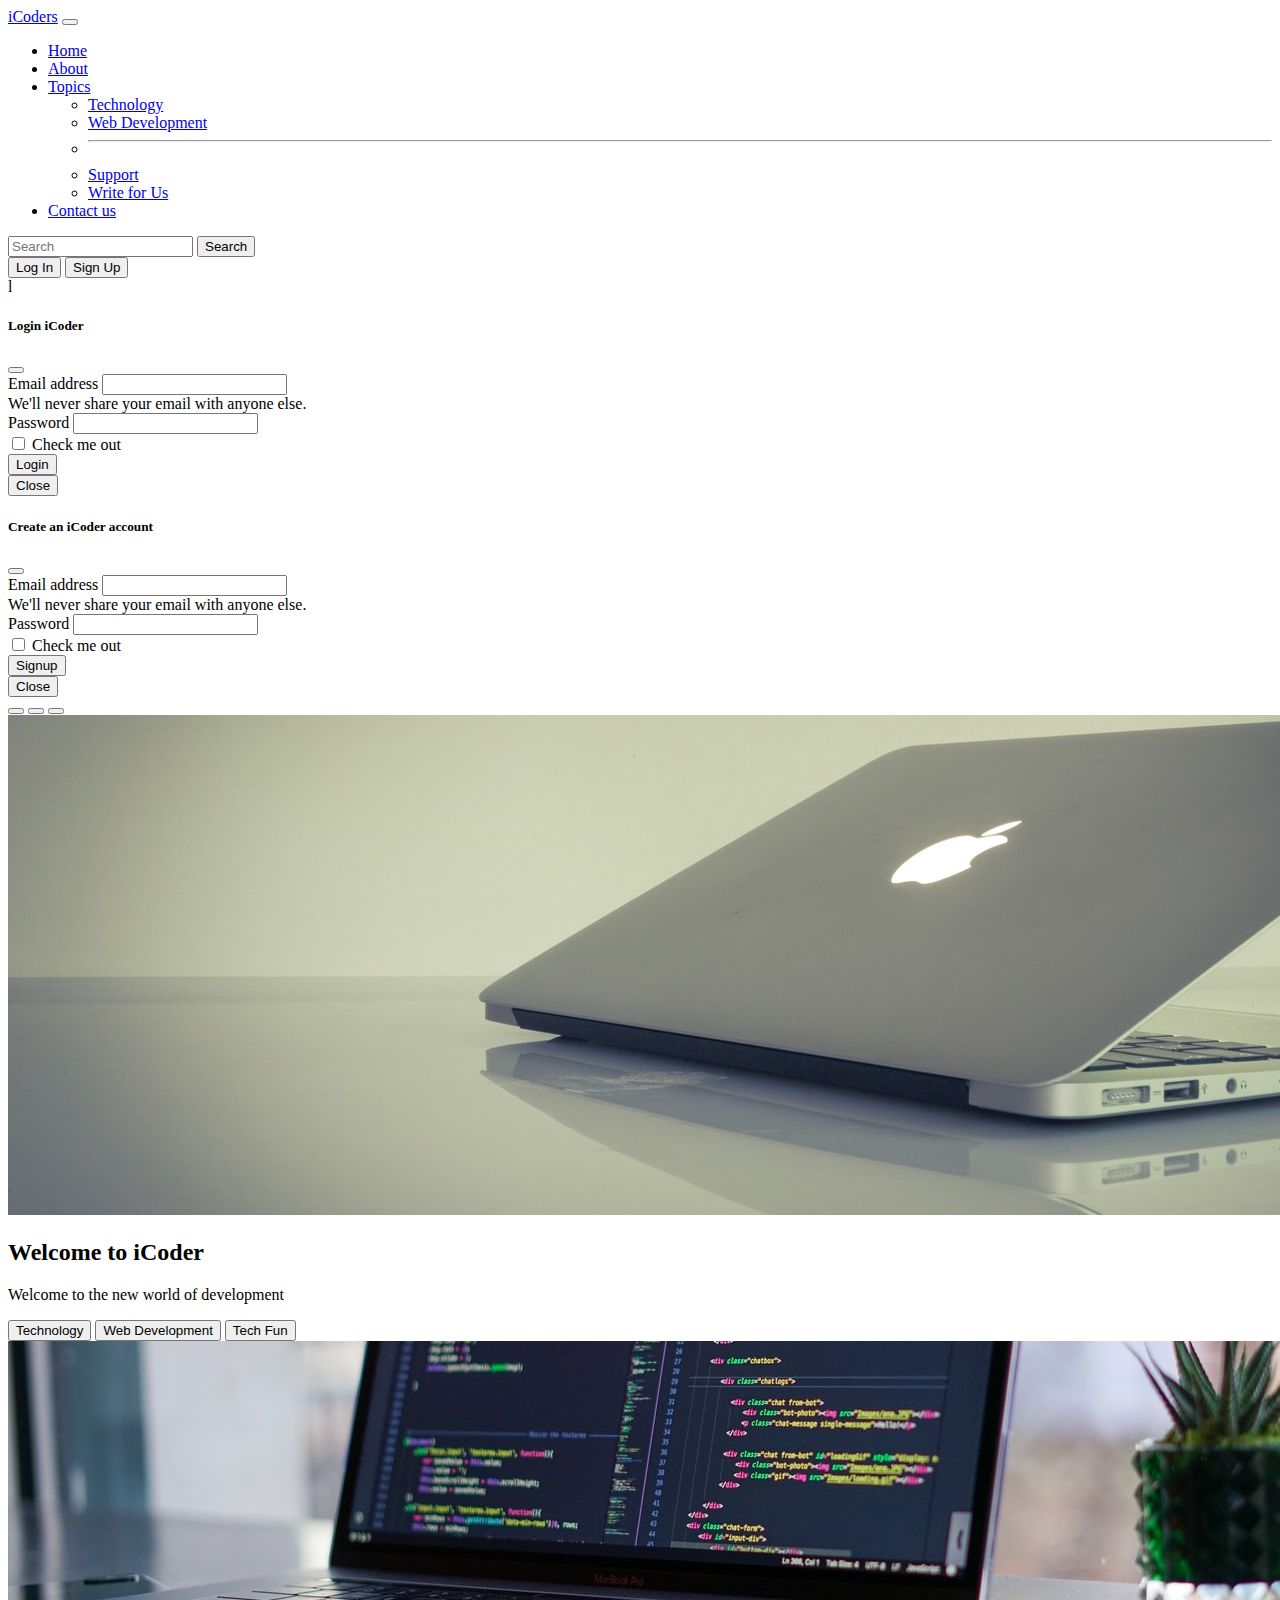
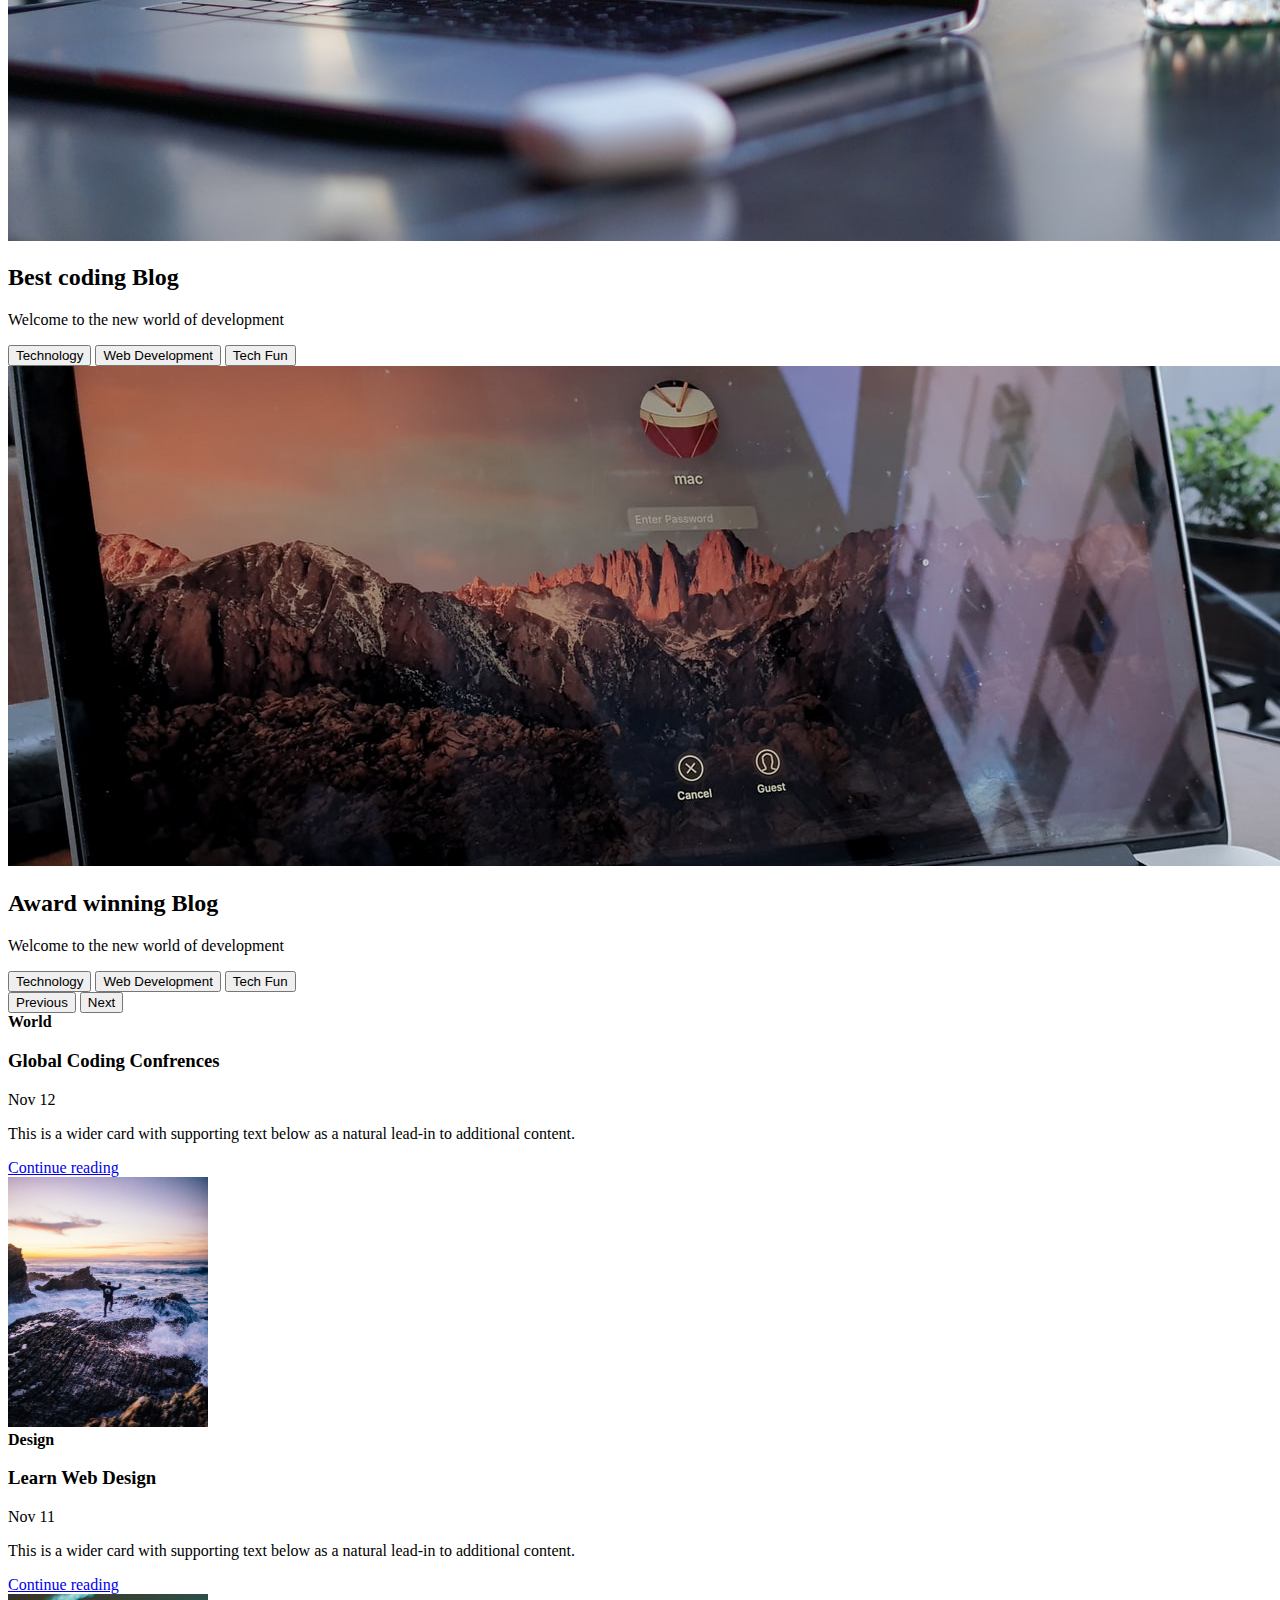
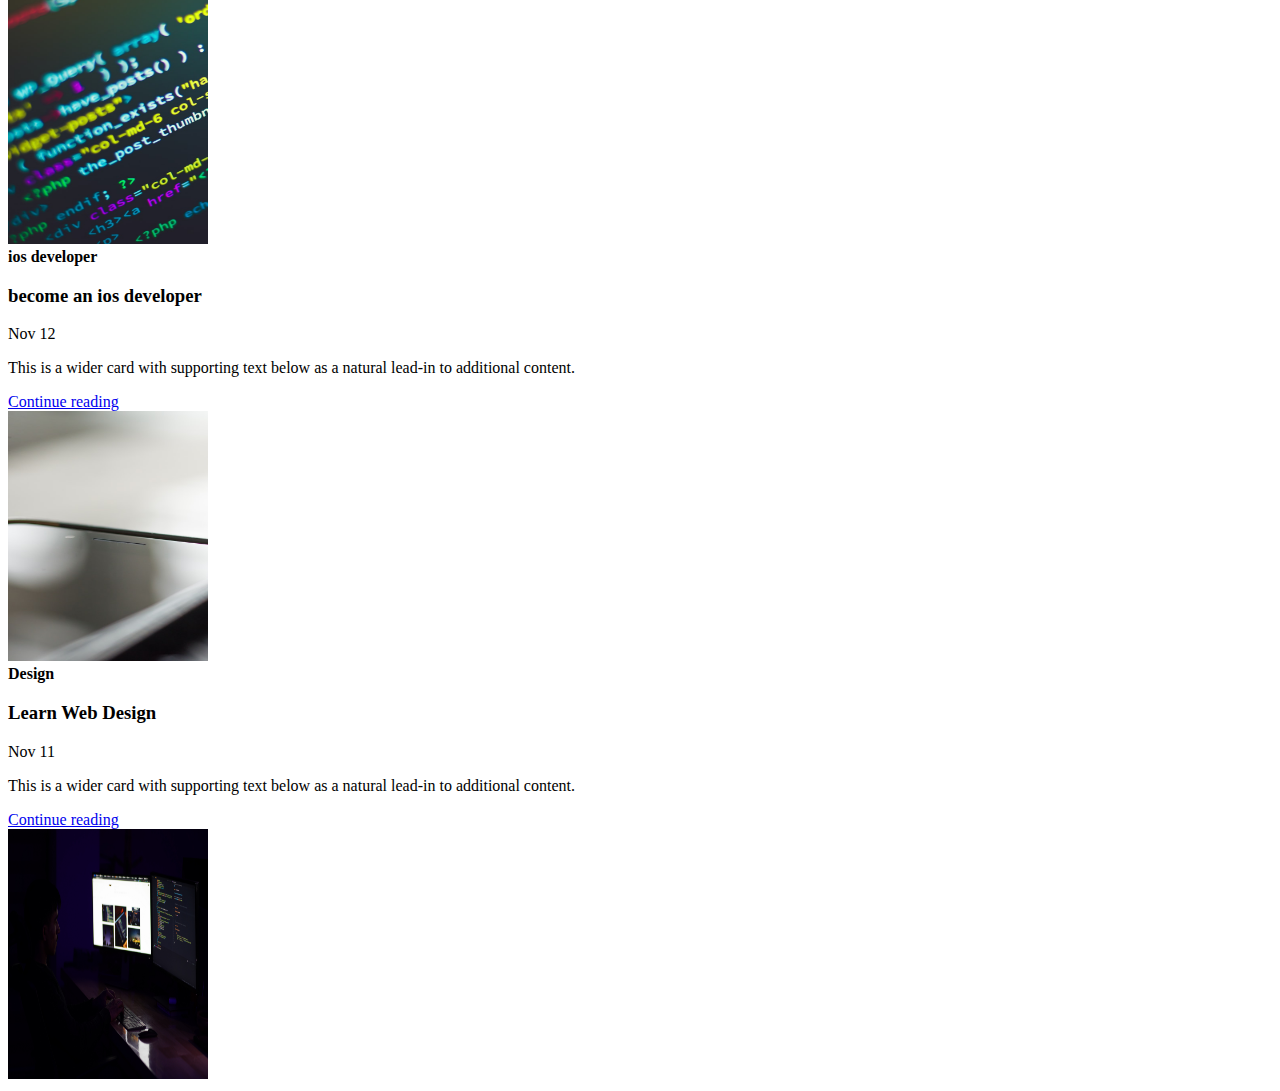
<file: index.html>
<!doctype html>
<html lang="en">

<head>
    <!-- Required meta tags -->
    <meta charset="utf-8">
    <meta name="viewport" content="width=device-width, initial-scale=1">

    <!-- Bootstrap CSS -->
    <link href="https://cdn.jsdelivr.net/npm/bootstrap@5.0.2/dist/css/bootstrap.min.css" rel="stylesheet" integrity="sha384-EVSTQN3/azprG1Anm3QDgpJLIm9Nao0Yz1ztcQTwFspd3yD65VohhpuuCOmLASjC" crossorigin="anonymous">

    <title>Bootstrap first webpage</title>
</head>

<body>
    <nav class="navbar navbar-expand-lg navbar-dark bg-dark">
        <div class="container-fluid">
            <a class="navbar-brand" href="#">iCoders</a>
            <button class="navbar-toggler" type="button" data-bs-toggle="collapse" data-bs-target="#navbarSupportedContent" aria-controls="navbarSupportedContent" aria-expanded="false" aria-label="Toggle navigation">
            <span class="navbar-toggler-icon"></span>
          </button>
            <div class="collapse navbar-collapse" id="navbarSupportedContent">
                <ul class="navbar-nav me-auto mb-2 mb-lg-0">
                    <li class="nav-item">
                        <a class="nav-link active" aria-current="page" href="/">Home</a>
                    </li>
                    <li class="nav-item">
                        <a class="nav-link" href="/about.html">About</a>
                    </li>
                    <li class="nav-item dropdown">
                        <a class="nav-link dropdown-toggle" href="#" id="navbarDropdown" role="button" data-bs-toggle="dropdown" aria-expanded="false">
                  Topics
                </a>
                        <ul class="dropdown-menu" aria-labelledby="navbarDropdown">
                            <li><a class="dropdown-item" href="#">Technology</a></li>
                            <li><a class="dropdown-item" href="#">Web Development</a></li>
                            <li>
                                <hr class="dropdown-divider">
                            </li>
                            <li><a class="dropdown-item" href="#">Support</a></li>
                            <li><a class="dropdown-item" href="#">Write for Us</a></li>
                        </ul>
                    </li>
                    <li class="nav-item">
                        <a class="nav-link" href="contact.html">Contact us</a>
                    </li>


                </ul>
                <form class="d-flex">
                    <input class="form-control me-2" type="search" placeholder="Search" aria-label="Search">
                    <button class="btn btn-outline-light" type="submit">Search</button>
                </form>
                <div class="mx-2">
                    <button class="btn btn-danger" data-bs-toggle="modal" data-bs-target="#loginModal">Log In</button>
                    <button class="btn btn-danger" data-bs-toggle="modal" data-bs-target="#signupModal">Sign Up</button>

                </div>
            </div>
        </div>
        </div>
    </nav>
    l
    </button>

    <!--Login Modal -->
    <div class="modal fade" id="loginModal" tabindex="-1" aria-labelledby="loginModalLabel" aria-hidden="true">
        <div class="modal-dialog">
            <div class="modal-content">
                <div class="modal-header">
                    <h5 class="modal-title" id="loginModalLabel">Login iCoder</h5>
                    <button type="button" class="btn-close" data-bs-dismiss="modal" aria-label="Close"></button>
                </div>
                <div class="modal-body">
                    <form>
                        <div class="mb-3">
                            <label for="exampleInputEmail1" class="form-label">Email address</label>
                            <input type="email" class="form-control" id="exampleInputEmail1" aria-describedby="emailHelp">
                            <div id="emailHelp" class="form-text">We'll never share your email with anyone else.</div>
                        </div>
                        <div class="mb-3">
                            <label for="exampleInputPassword1" class="form-label">Password</label>
                            <input type="password" class="form-control" id="exampleInputPassword1">
                        </div>
                        <div class="mb-3 form-check">
                            <input type="checkbox" class="form-check-input" id="exampleCheck1">
                            <label class="form-check-label" for="exampleCheck1">Check me out</label>
                        </div>
                        <button type="submit" class="btn btn-primary">Login</button>
                    </form>
                </div>
                <div class="modal-footer">
                    <button type="button" class="btn btn-secondary" data-bs-dismiss="modal">Close</button>

                </div>
            </div>
        </div>
    </div>
    <!-- Button trigger modal -->


    <!-- Signup Modal -->
    <div class="modal fade" id="signupModal" tabindex="-1" aria-labelledby="signupModalLabel" aria-hidden="true">
        <div class="modal-dialog">
            <div class="modal-content">
                <div class="modal-header">
                    <h5 class="modal-title" id="signupModalLabel">Create an iCoder account</h5>
                    <button type="button" class="btn-close" data-bs-dismiss="modal" aria-label="Close"></button>
                </div>
                <div class="modal-body">
                    <form>
                        <div class="mb-3">
                            <label for="exampleInputEmail1" class="form-label">Email address</label>
                            <input type="email" class="form-control" id="exampleInputEmail1" aria-describedby="emailHelp">
                            <div id="emailHelp" class="form-text">We'll never share your email with anyone else.</div>
                        </div>
                        <div class="mb-3">
                            <label for="exampleInputPassword1" class="form-label">Password</label>
                            <input type="password" class="form-control" id="exampleInputPassword1">
                        </div>
                        <div class="mb-3 form-check">
                            <input type="checkbox" class="form-check-input" id="exampleCheck1">
                            <label class="form-check-label" for="exampleCheck1">Check me out</label>
                        </div>
                        <button type="submit" class="btn btn-primary">Signup</button>
                    </form>
                </div>
                <div class="modal-footer">
                    <button type="button" class="btn btn-secondary" data-bs-dismiss="modal">Close</button>

                </div>
            </div>
        </div>
    </div>
    <div id="carouselExampleCaptions" class="carousel slide" data-bs-ride="carousel">
        <div class="carousel-indicators">
            <button type="button" data-bs-target="#carouselExampleCaptions" data-bs-slide-to="0" class="active" aria-current="true" aria-label="Slide 1"></button>
            <button type="button" data-bs-target="#carouselExampleCaptions" data-bs-slide-to="1" aria-label="Slide 2"></button>
            <button type="button" data-bs-target="#carouselExampleCaptions" data-bs-slide-to="2" aria-label="Slide 3"></button>
        </div>
        <div class="carousel-inner">
            <div class="carousel-item active">
                <img src="./images/1.jpg" class="d-block w-100" alt="...">
                <div class="carousel-caption d-none d-md-block">
                    <h2>Welcome to iCoder</h2>
                    <p>Welcome to the new world of development</p>
                    <button class="btn btn-danger">Technology</button>
                    <button class="btn btn-primary">Web Development</button>
                    <button class="btn btn-success">Tech Fun</button>
                </div>
            </div>
            <div class="carousel-item">
                <img src="./images/2.jpg" class="d-block w-100" alt="...">
                <div class="carousel-caption d-none d-md-block">
                    <h2>Best coding Blog</h2>
                    <p>Welcome to the new world of development</p>
                    <button class="btn btn-danger">Technology</button>
                    <button class="btn btn-primary">Web Development</button>
                    <button class="btn btn-success">Tech Fun</button>
                </div>
            </div>
            <div class="carousel-item">
                <img src="./images/3.jpg" class="d-block w-100" alt="...">
                <div class="carousel-caption d-none d-md-block">
                    <h2>Award winning Blog</h2>
                    <p>Welcome to the new world of development</p>
                    <button class="btn btn-danger">Technology</button>
                    <button class="btn btn-primary">Web Development</button>
                    <button class="btn btn-success">Tech Fun</button>
                </div>
            </div>
        </div>
        <button class="carousel-control-prev" type="button" data-bs-target="#carouselExampleCaptions" data-bs-slide="prev">
          <span class="carousel-control-prev-icon" aria-hidden="true"></span>
          <span class="visually-hidden">Previous</span>
        </button>
        <button class="carousel-control-next" type="button" data-bs-target="#carouselExampleCaptions" data-bs-slide="next">
          <span class="carousel-control-next-icon" aria-hidden="true"></span>
          <span class="visually-hidden">Next</span>
        </button>
    </div>

    <div class="container my-4">
        <div class="row mb-2">
            <div class="col-md-6">
                <div class="row g-0 border rounded overflow-hidden flex-md-row mb-4 shadow-sm h-md-250 position-relative">
                    <div class="col p-4 d-flex flex-column position-static">
                        <strong class="d-inline-block mb-2 text-primary">World</strong>
                        <h3 class="mb-0">Global Coding Confrences</h3>
                        <div class="mb-1 text-muted">Nov 12</div>
                        <p class="card-text mb-auto">This is a wider card with supporting text below as a natural lead-in to additional content.</p>
                        <a href="#" class="stretched-link">Continue reading</a>
                    </div>
                    <div class="col-auto d-none d-lg-block">
                        <img class="bd-placeholder-img" width="200" height="250" src="./images/thumb1.jpg" alt="">

                    </div>
                </div>
            </div>
            <div class="col-md-6">
                <div class="row g-0 border rounded overflow-hidden flex-md-row mb-4 shadow-sm h-md-250 position-relative">
                    <div class="col p-4 d-flex flex-column position-static">
                        <strong class="d-inline-block mb-2 text-success">Design</strong>
                        <h3 class="mb-0">Learn Web Design</h3>
                        <div class="mb-1 text-muted">Nov 11</div>
                        <p class="mb-auto">This is a wider card with supporting text below as a natural lead-in to additional content.</p>
                        <a href="#" class="stretched-link">Continue reading</a>
                    </div>
                    <div class="col-auto d-none d-lg-block">
                        <img class="bd-placeholder-img" width="200" height="250" src="./images/thumb2.jpg" alt="">

                    </div>
                </div>
            </div>
        </div>
    </div>
    <div class="container my-4">
        <div class="row mb-2">
            <div class="col-md-6">
                <div class="row g-0 border rounded overflow-hidden flex-md-row mb-4 shadow-sm h-md-250 position-relative">
                    <div class="col p-4 d-flex flex-column position-static">
                        <strong class="d-inline-block mb-2 text-primary">ios developer</strong>
                        <h3 class="mb-0">become an ios developer</h3>
                        <div class="mb-1 text-muted">Nov 12</div>
                        <p class="card-text mb-auto">This is a wider card with supporting text below as a natural lead-in to additional content.</p>
                        <a href="#" class="stretched-link">Continue reading</a>
                    </div>
                    <div class="col-auto d-none d-lg-block">
                        <img class="bd-placeholder-img" width="200" height="250" src="./images/thumb3.jpg" alt="">

                    </div>
                </div>
            </div>
            <div class="col-md-6">
                <div class="row g-0 border rounded overflow-hidden flex-md-row mb-4 shadow-sm h-md-250 position-relative">
                    <div class="col p-4 d-flex flex-column position-static">
                        <strong class="d-inline-block mb-2 text-success">Design</strong>
                        <h3 class="mb-0">Learn Web Design</h3>
                        <div class="mb-1 text-muted">Nov 11</div>
                        <p class="mb-auto">This is a wider card with supporting text below as a natural lead-in to additional content.</p>
                        <a href="#" class="stretched-link">Continue reading</a>
                    </div>
                    <div class="col-auto d-none d-lg-block">
                        <img class="bd-placeholder-img" width="200" height="250" src="./images/mohammad-rahmani-gA396xahf-Q-unsplash.jpeg" alt="">

                    </div>
                </div>
            </div>
        </div>
    </div>




















    <!-- Optional JavaScript; choose one of the two! -->

    <!-- Option 1: Bootstrap Bundle with Popper -->
    <script src="https://cdn.jsdelivr.net/npm/bootstrap@5.0.2/dist/js/bootstrap.bundle.min.js" integrity="sha384-MrcW6ZMFYlzcLA8Nl+NtUVF0sA7MsXsP1UyJoMp4YLEuNSfAP+JcXn/tWtIaxVXM" crossorigin="anonymous"></script>

    <!-- Option 2: Separate Popper and Bootstrap JS -->
    <!--
    <script src="https://cdn.jsdelivr.net/npm/@popperjs/core@2.9.2/dist/umd/popper.min.js" integrity="sha384-IQsoLXl5PILFhosVNubq5LC7Qb9DXgDA9i+tQ8Zj3iwWAwPtgFTxbJ8NT4GN1R8p" crossorigin="anonymous"></script>
    <script src="https://cdn.jsdelivr.net/npm/bootstrap@5.0.2/dist/js/bootstrap.min.js" integrity="sha384-cVKIPhGWiC2Al4u+LWgxfKTRIcfu0JTxR+EQDz/bgldoEyl4H0zUF0QKbrJ0EcQF" crossorigin="anonymous"></script>
    -->
</body>

</html>
</file>
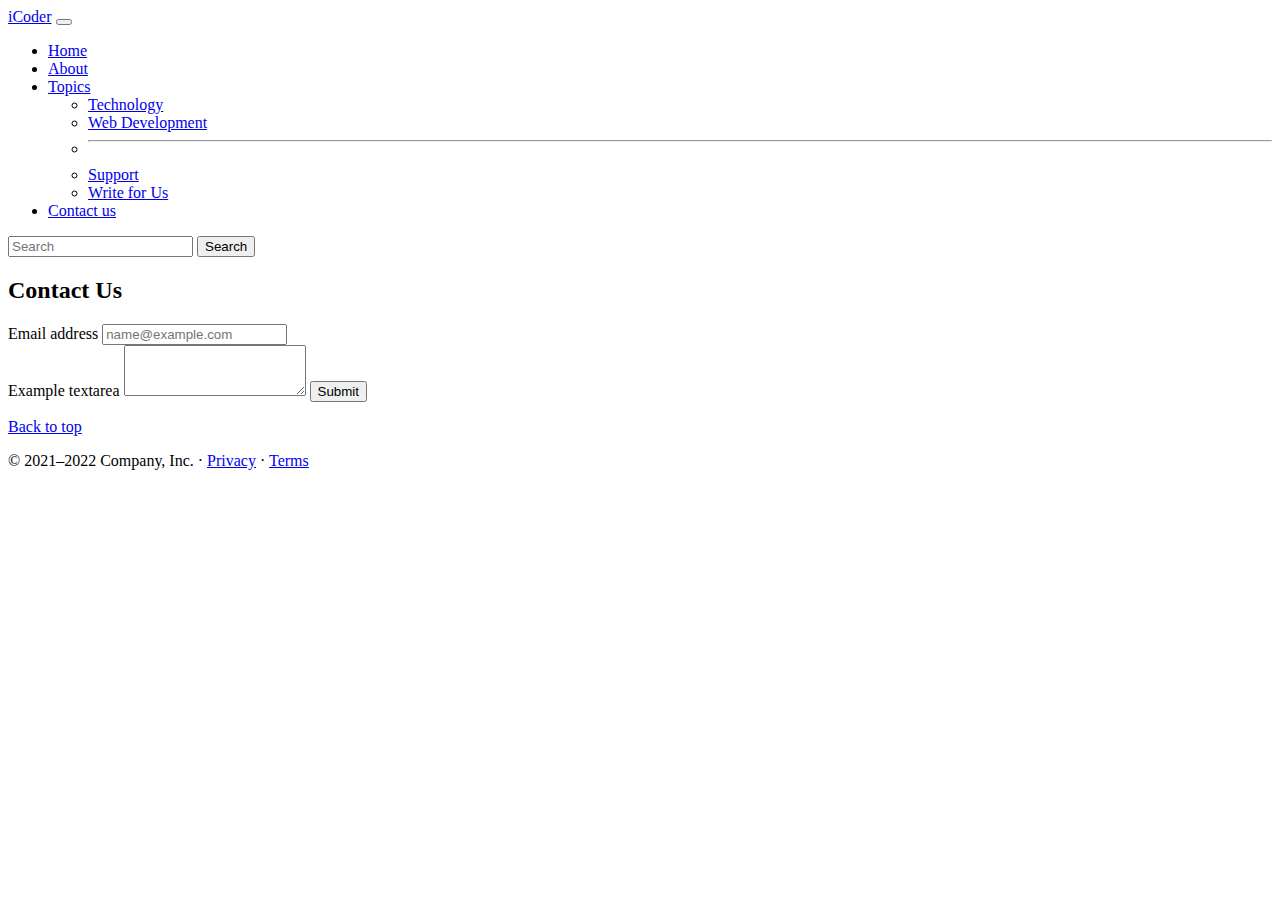
<file: contact.html>
<!doctype html>

<html lang="en">

<head>
    <!-- Required meta tags -->
    <meta charset="utf-8">
    <meta name="viewport" content="width=device-width, initial-scale=1">

    <!-- Bootstrap CSS -->
    <link href="https://cdn.jsdelivr.net/npm/bootstrap@5.0.2/dist/css/bootstrap.min.css" rel="stylesheet" integrity="sha384-EVSTQN3/azprG1Anm3QDgpJLIm9Nao0Yz1ztcQTwFspd3yD65VohhpuuCOmLASjC" crossorigin="anonymous">

    <title>Bootstrap first webpage</title>
</head>

<body>
    <nav class="navbar navbar-expand-lg navbar-dark bg-dark">
        <div class="container-fluid">
            <a class="navbar-brand" href="#">iCoder</a>
            <button class="navbar-toggler" type="button" data-bs-toggle="collapse" data-bs-target="#navbarSupportedContent" aria-controls="navbarSupportedContent" aria-expanded="false" aria-label="Toggle navigation">
            <span class="navbar-toggler-icon"></span>
          </button>
            <div class="collapse navbar-collapse" id="navbarSupportedContent">
                <ul class="navbar-nav me-auto mb-2 mb-lg-0">
                    <li class="nav-item">
                        <a class="nav-link " aria-current="page" href="/">Home</a>
                    </li>
                    <li class="nav-item">
                        <a class="nav-link " href="/about.html">About</a>
                    </li>
                    <li class="nav-item dropdown">
                        <a class="nav-link dropdown-toggle" href="#" id="navbarDropdown" role="button" data-bs-toggle="dropdown" aria-expanded="false">
                  Topics
                </a>
                        <ul class="dropdown-menu" aria-labelledby="navbarDropdown">
                            <li><a class="dropdown-item" href="#">Technology</a></li>
                            <li><a class="dropdown-item" href="#">Web Development</a></li>
                            <li>
                                <hr class="dropdown-divider">
                            </li>
                            <li><a class="dropdown-item" href="#">Support</a></li>
                            <li><a class="dropdown-item" href="#">Write for Us</a></li>
                        </ul>
                    </li>
                    <li class="nav-item active">
                        <a class="nav-link" href="contact.html">Contact us</a>
                    </li>


                </ul>
                <form class="d-flex">
                    <input class="form-control me-2" type="search" placeholder="Search" aria-label="Search">
                    <button class="btn btn-outline-success" type="submit">Search</button>
                </form>
            </div>
        </div>
    </nav>
    <div class="container my-4">
        <h2>Contact Us</h2>
        <div class="mb-3">
            <label for="exampleFormControlInput1" class="form-label">Email address</label>
            <input type="email" class="form-control" id="exampleFormControlInput1" placeholder="name@example.com">
        </div>
        <div class="mb-3">
            <label for="exampleFormControlTextarea1" class="form-label">Example textarea</label>
            <textarea class="form-control" id="exampleFormControlTextarea1" rows="3"></textarea>
            <button class="btn btn-primary"> Submit</button>
        </div>

    </div>
    <footer class="container ">
        <p class="float-end "><a href="# ">Back to top</a></p>
        <p>© 2021–2022 Company, Inc. · <a href="# ">Privacy</a> · <a href="# ">Terms</a></p>
    </footer>











    <!-- Optional JavaScript; choose one of the two! -->

    <!-- Option 1: Bootstrap Bundle with Popper -->
    <script src="https://cdn.jsdelivr.net/npm/bootstrap@5.0.2/dist/js/bootstrap.bundle.min.js " integrity="sha384-MrcW6ZMFYlzcLA8Nl+NtUVF0sA7MsXsP1UyJoMp4YLEuNSfAP+JcXn/tWtIaxVXM " crossorigin="anonymous "></script>

    <!-- Option 2: Separate Popper and Bootstrap JS -->
    <!--
    <script src="https://cdn.jsdelivr.net/npm/@popperjs/core@2.9.2/dist/umd/popper.min.js " integrity="sha384-IQsoLXl5PILFhosVNubq5LC7Qb9DXgDA9i+tQ8Zj3iwWAwPtgFTxbJ8NT4GN1R8p " crossorigin="anonymous "></script>
    <script src="https://cdn.jsdelivr.net/npm/bootstrap@5.0.2/dist/js/bootstrap.min.js " integrity="sha384-cVKIPhGWiC2Al4u+LWgxfKTRIcfu0JTxR+EQDz/bgldoEyl4H0zUF0QKbrJ0EcQF " crossorigin="anonymous "></script>
    -->
</body>

</html>
</file>
